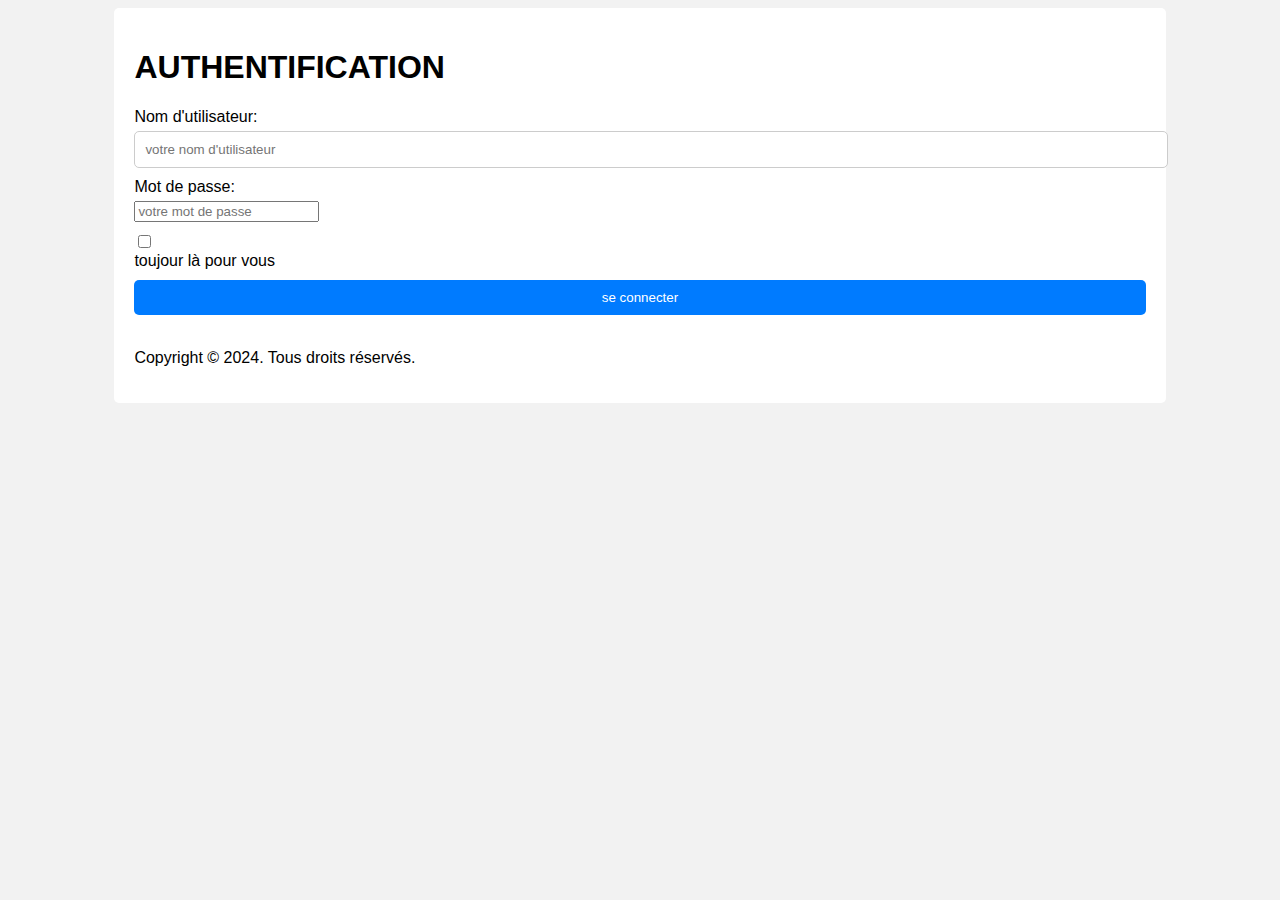
<file: index.html>
<!DOCTYPE html>
<html lang="en">
<head>
    <meta charset="UTF-8">
    <meta name="viewport" content="width=devise-width, initial-scale=1.0">
    <title>AUTHENTIFICATION</title>
    <link rel="stylesheet" href="ts.css">
</head>
<body>
  <div class="container">
    <h1>AUTHENTIFICATION</h1>
    <form action="papa.html" method="post">
        <div class="form-group">
            <label for="username">Nom d'utilisateur:</label>
            <input type="text" id="username" name="username" placeholder="votre nom d'utilisateur" required>
        </div>
        <div class="form-group">
            <label for="password">Mot de passe:</label>
            <input type="password " id="password" name="password" placeholder="votre mot de passe" required>
        </div>
        <div class="form-group">
            <input type="checkbox" id="remember" name="remember">
            <label for="remember">toujour là pour vous</label>
        </div>
        <button type="submit">se connecter</button>
    </form><br>
    <p>Copyright &copy  2024. Tous droits réservés.</p>

    
  </div>  
</body>
</html>
</file>
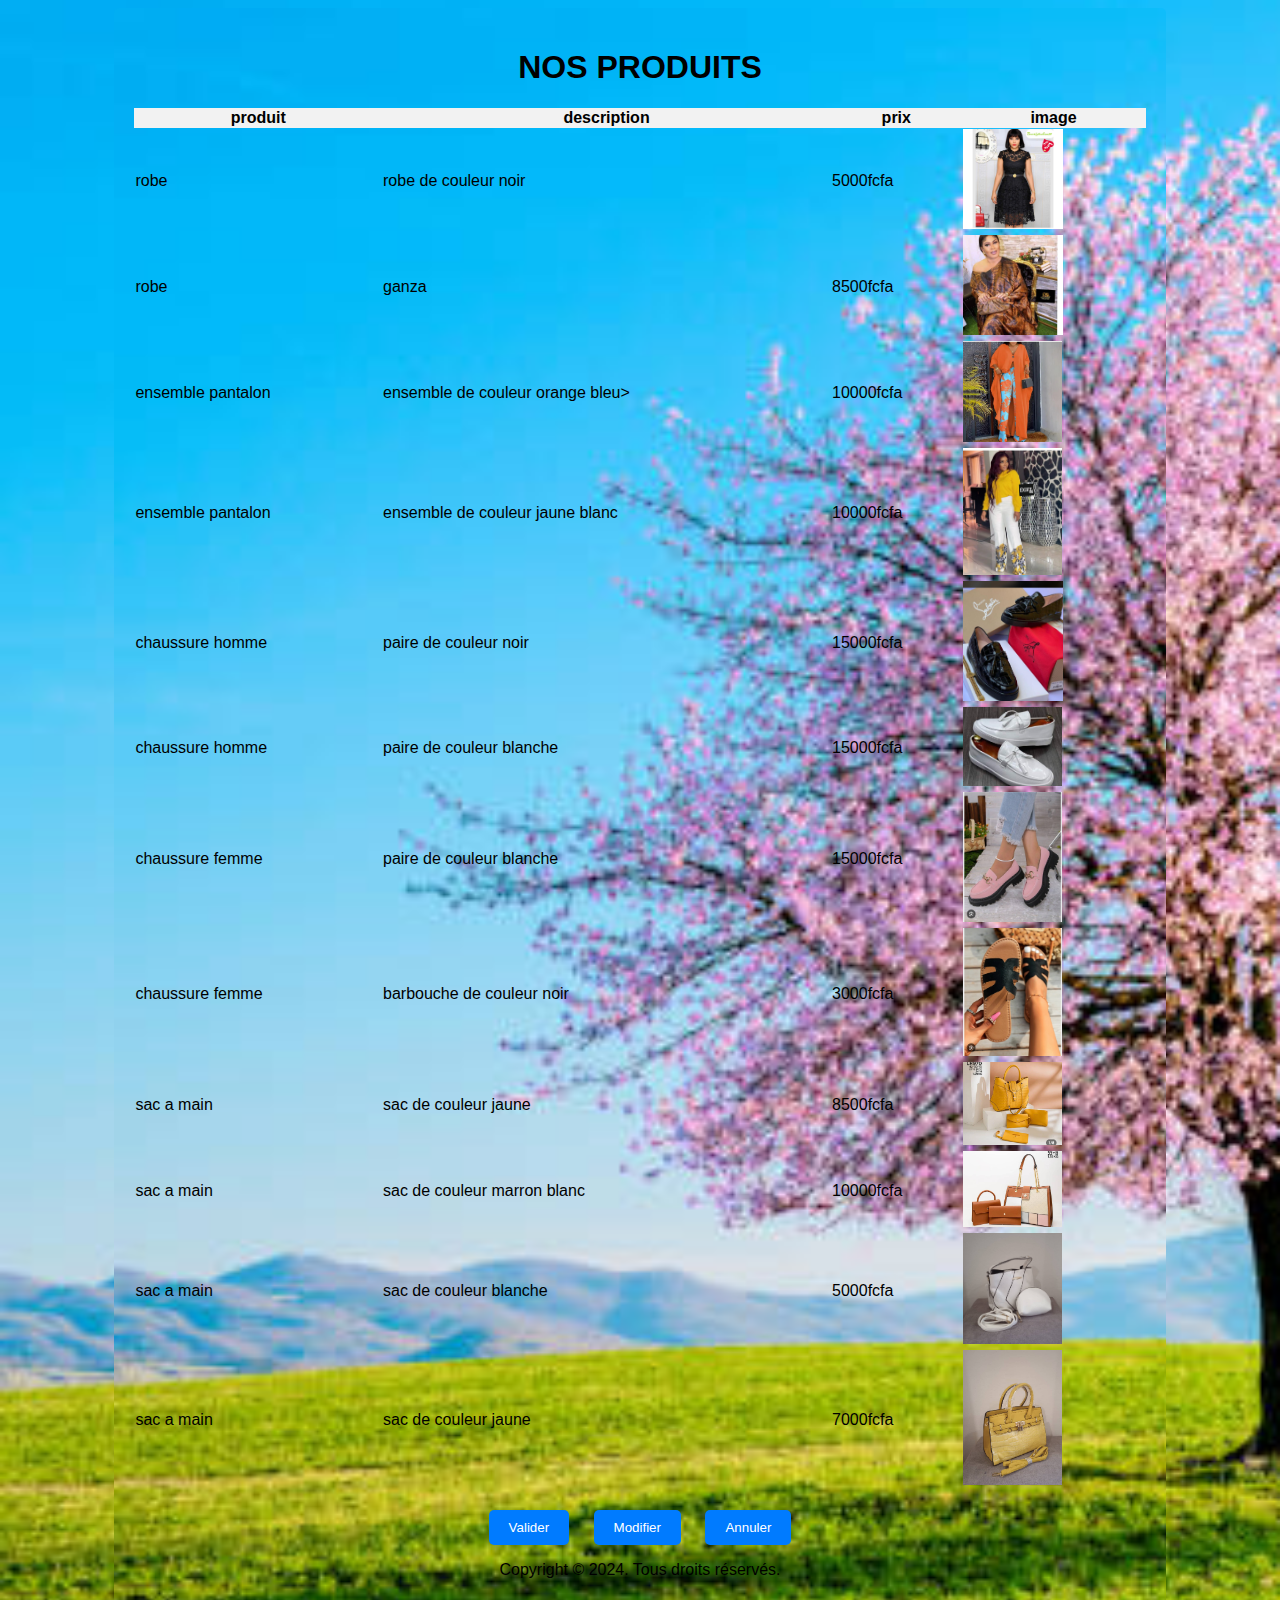
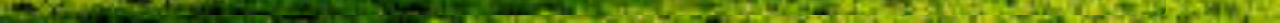
<file: page2.html>
<!DOCTYPE html>
<html lang="en">
<head>
    <meta charset="UTF-8">
    <meta name="viewport" content="width=device-width, initial-scale=1.0">
    <title>PAGE DES PRODUITS</title>
    <link rel="stylesheet" href="st.css">
</head>
<body>
  <div class="container">
    <h1>NOS PRODUITS</h1>
    <table>
        <tr>
            <th>produit</th>
            <th>description</th>
            <th>prix</th>
            <th>image</th>
        </tr>
        <tr>
            <td>robe</td>
            <td>robe de couleur noir</td>
            <td>5000fcfa</td>
            <td><img src="images/a3.jpg" alt=""></td>
        </tr>
        <tr>
            <td>robe</td>
            <td>ganza</td>
            <td>8500fcfa</td>
            <td><img src="images/a1.jpg" alt=""></td>
        </tr>
        <tr>
            <td>ensemble pantalon</td>
            <td>ensemble de couleur orange bleu></td>
            <td>10000fcfa</td>
            <td><img src="images/a11.jpg" alt=""></td>
        </tr>
        <tr>
            <td>ensemble pantalon</td>
            <td>ensemble de couleur jaune blanc</td>
            <td>10000fcfa</td>
            <td><img src="images/a15.jpg" alt=""></td>
        </tr>
        <tr>
            <td>chaussure homme</td>
            <td>paire de couleur noir</td>
            <td>15000fcfa</td>
            <td><img src="images/c4.jpg" alt=""></td>
        </tr>
        <tr>
            <td>chaussure homme</td>
            <td>paire de couleur blanche</td>
            <td>15000fcfa</td>
            <td><img src="images/c1.jpg" alt=""></td>
        </tr>
        <tr>
            <td>chaussure femme</td>
            <td>paire de couleur blanche</td>
            <td>15000fcfa</td>
            <td><img src="images/c7.jpg" alt=""></td>
        </tr>
        <tr>
            <td>chaussure femme</td>
            <td>barbouche de couleur noir</td>
            <td>3000fcfa</td>
            <td><img src="images/c10.jpg" alt=""></td>
        </tr>
        <tr>
            <td>sac a main</td>
            <td>sac de couleur jaune</td>
            <td>8500fcfa</td>
            <td><img src="images/b1.jpg" alt=""></td>
        </tr>
        <tr>
            <td>sac a main</td>
            <td>sac de couleur marron blanc</td>
            <td>10000fcfa</td>
            <td><img src="images/b2.jpg" alt=""></td>
        </tr>
        <tr>
            <td>sac a main</td>
            <td>sac de couleur blanche</td>
            <td>5000fcfa</td>
            <td><img src="images/b3.jpg" alt=""></td>
        </tr>
        <tr>
            <td>sac a main</td>
            <td>sac de couleur jaune</td>
            <td>7000fcfa</td>
            <td><img src="images/b4.jpg" alt=""></td>
        </tr>
    </table>
    <div class="buttons">
        <button>Valider</button>
        <button>Modifier</button>
        <button>Annuler</button> <br>
        <p>Copyright &copy  2024. Tous droits réservés.</p>
    </div>
  </div>  
</body>
</html>
</file>
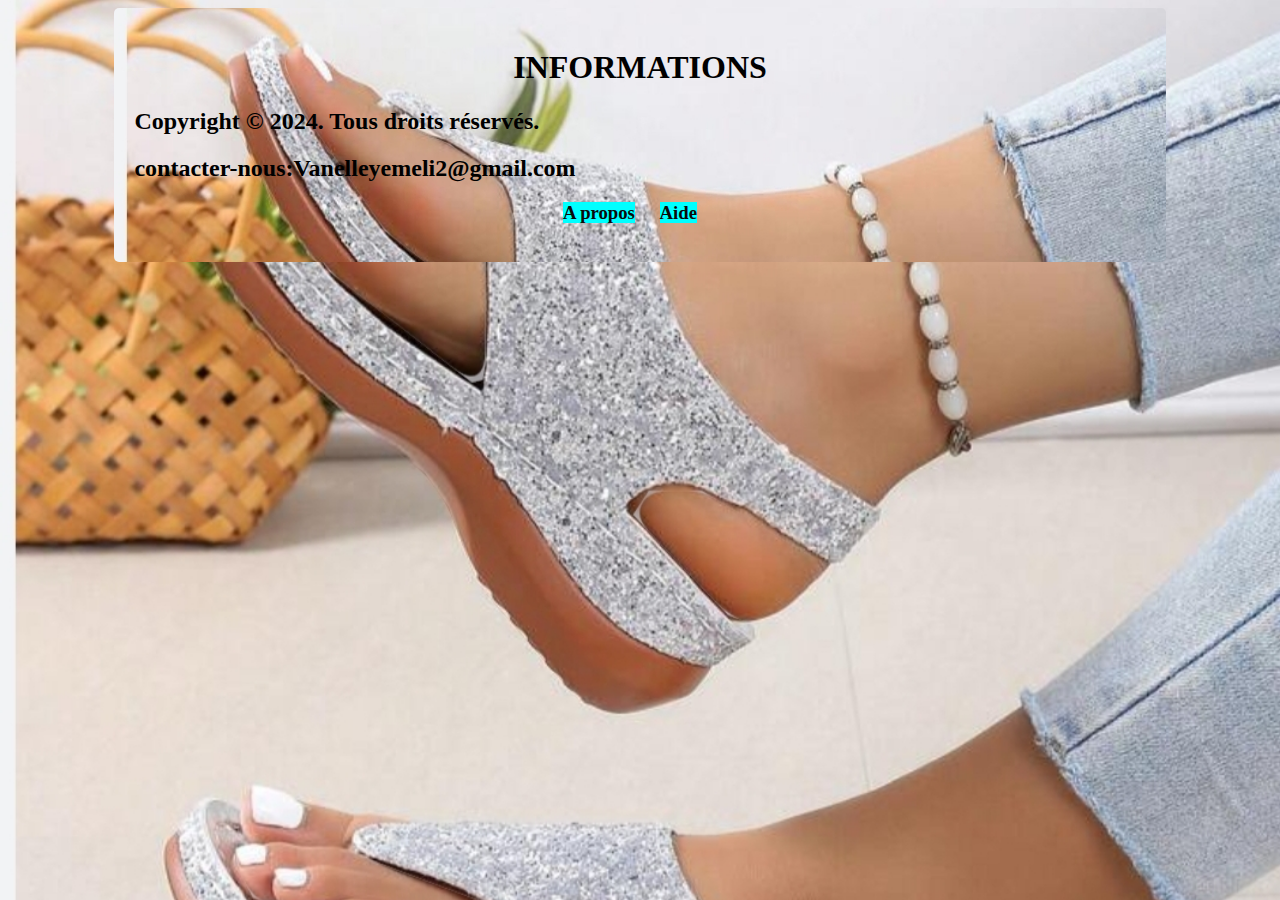
<file: page3.html>
<!DOCTYPE html>
<html lang="en">
<head>
    <meta charset="UTF-8">
    <meta name="viewport" content="width=device-width, initial-scale=1.0">
    <title>INFORMATIONS</title>
    <link rel="stylesheet" href="tc.css">
</head>
<body>
    <div class="container">
        <h1>INFORMATIONS</h1>
        <p><h2>Copyright &copy  2024. Tous droits réservés.</h2></p>
        <p><h2>contacter-nous:Vanelleyemeli2@gmail.com</h2></p>
        <div class="menu">
            <ul>
                <h3>
                <li><a href="#">A propos</a></li>
                <li><a href="#">Aide</a></li>
                </h3>
            </ul>
        </div>
    </div>
</body>
</html>
</file>
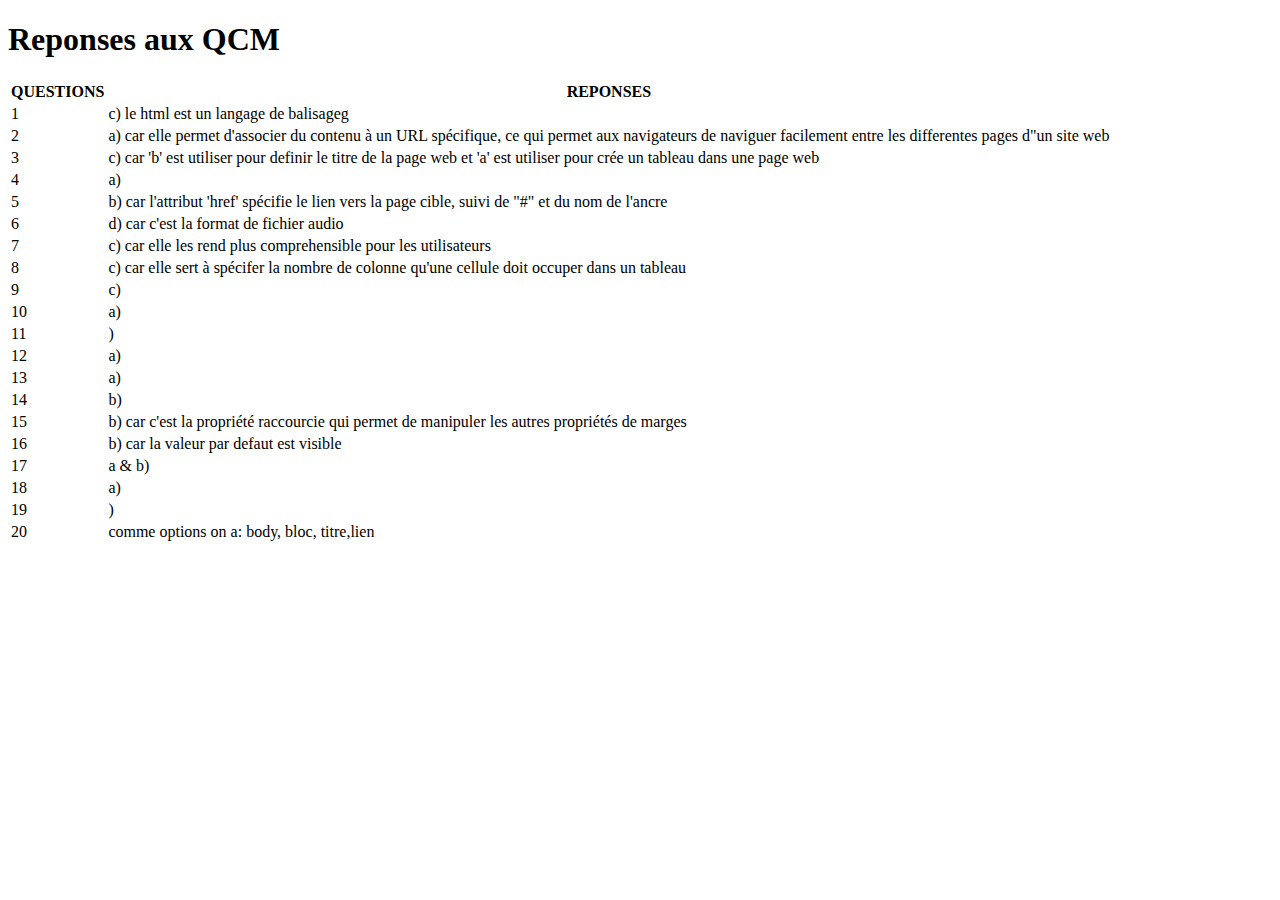
<file: page4.html>
<!DOCTYPE html>
<html lang="en">
<head>
    <meta charset="UTF-8">
    <meta name="viewport" content="width=device-width, initial-scale=1.0">
    <title>questions a choix multiples</title>
</head>
<body>
    <h1>Reponses aux QCM</h1>
    <table class="table table-striped">
        <thead>
            <tr>
                <th>QUESTIONS</th>
                <th>REPONSES</th>
            </tr>
        </thead>
        <tbody>
            <tr>
                <td>1</td>
                <td>c) le html est un langage de balisageg</td>
            </tr>
            <tr>
                <td>2</td>
                <td>a) car elle permet d'associer du contenu à un URL spécifique, ce qui permet aux navigateurs de naviguer facilement entre les differentes pages d"un site web</td>
            </tr>
            <tr>
                <td>3</td>
                <td>c) car 'b' est utiliser pour definir le titre de la page web et 'a' est utiliser pour crée un tableau dans une page web</td>
            </tr>
            <tr>
                <td>4</td>
                <td>a) </td>
            </tr>
            <tr>
                <td>5</td>
                <td>b) car l'attribut 'href' spécifie le lien vers la page cible, suivi de "#" et du nom de l'ancre</td>
            </tr>
            <tr>
                <td>6</td>
                <td>d) car c'est la format de fichier audio</td>
            </tr>
            <tr>
                <td>7</td>
                <td>c) car elle les rend plus comprehensible pour les utilisateurs</td>
            </tr>
            <tr>
                <td>8</td>
                <td>c) car elle sert à spécifer la nombre de colonne qu'une cellule doit occuper dans un tableau</td>
            </tr>
            <tr>
                <td>9</td>
                <td>c) </td>
            </tr>
            <tr>
                <td>10</td>
                <td>a) </td>
            </tr>
            <tr>
                <td>11</td>
                <td>) </td>
            </tr>
            <tr>
                <td>12</td>
                <td>a) </td>
            </tr>
            <tr>
                <td>13</td>
                <td>a) </td>
            </tr>
            <tr>
                <td>14</td>
                <td>b) </td>
            </tr>
            <tr>
                <td>15</td>
                <td>b) car c'est la propriété raccourcie qui permet de manipuler les autres propriétés de marges</td>
            </tr>
            <tr>
                <td>16</td>
                <td>b) car la valeur par defaut est visible </td>
            </tr>
            <tr>
                <td>17</td>
                <td>a & b) </td>
            </tr>
            <tr>
                <td>18</td>
                <td>a) </td>
            </tr>
            <tr>
                <td>19</td>
                <td>)</td>
            </tr>
            <tr>
                <td>20</td>
                <td> comme options on a: body, bloc, titre,lien</td>
            </tr>
            
        </tbody>
    </table>
</body>
</html>
</file>
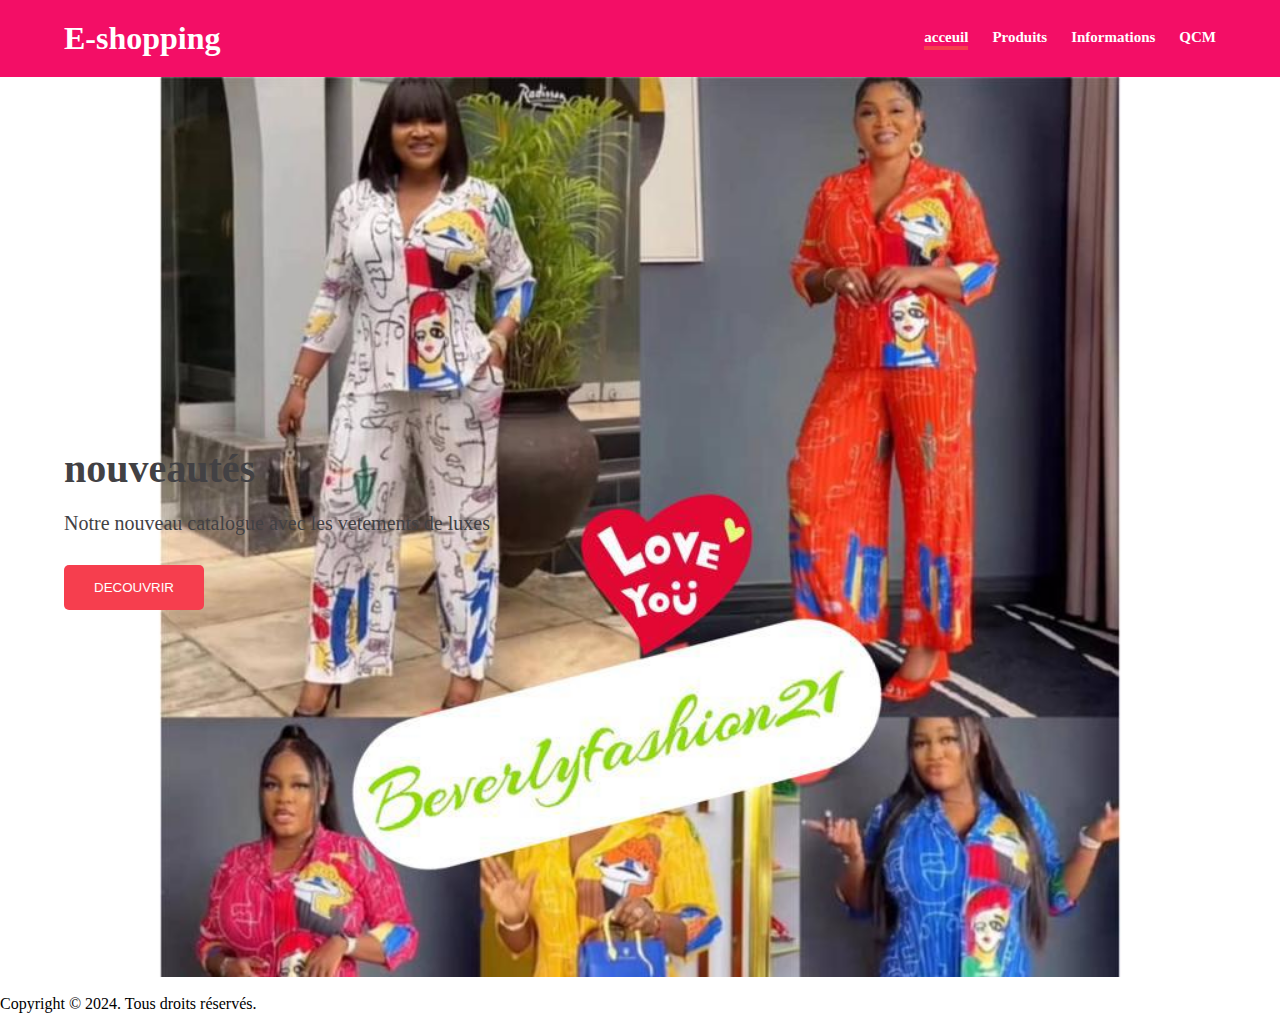
<file: papa.html>
<!DOCTYPE html>
<html lang="fr">
<head>
    <meta charset="UTF-8">
    <meta http-equiv="X-UA-Compatible"content="IE=edge">
    <meta name="viewport" content="width=device-width, initial-scale=1.0">
    <link rel="stylesheet" href="maman.css">
    <title>E-shopping</title>
</head>
<body>

<nav class="navbar">
    <div class="logo"><h1>E-shopping</h1></div>
    <ul class="menu">
        <li><a href="#" class="active"> acceuil</a></li>
        <li><a href="page2.html">Produits</a> </li>
        <li><a href="page3.html">Informations</a></li>
        <li><a href="page4.html">QCM</a></li>
    </ul>
  </nav> 
  <section class="content">
    <h1>nouveautés</h1>
    <p>Notre nouveau catalogue avec les vetements de luxes</p>
    <button>DECOUVRIR</button>
  </section><br>
  <p>Copyright &copy  2024. Tous droits réservés.</p>

</body>
</html>
</file>
<file: ts.css>
body{
    font-family: Arial, sans-serif;
    background-color: #f2f2f2;
}
.container{
    width: 80%;
    margin: 0 auto;
    padding: 20px;
    background-color: #fff;
    border-radius: 5px;
    box-shadow: 0 0 10px rgba(red, green, blue, alpha);
}
h2{
    text-align: center;
}
.form-group{
    margin-bottom: 10px;
}
label{
    display: block;
    margin-bottom: 5px;
}
input[type="text"],
input[type="password"] {
    width: 100%;
    padding: 10px;
    border: 1px solid #ccc;
    border-radius: 5px;
}
input[type="checbox"] {
    margin-right: 5px;
}
button{
    display: block;
    width: 100%;
    padding: 10px;
    background-color: #007bff;
    border: none;
    border-radius: 5px;
    color:#fff;
    cursor: pointer;
}
button:hover{
    background-color: #0056b3;
    
}
</file>
<file: st.css>
body{
    font-family: Arial, sans-serif;
    background-color: #f2f2f2;

}
.container{
    width: 80%;
    margin: 0 auto;
    padding: 20px;
    background-color: #fff;
    border-radius: 5px;
    box-shadow: 0 0 10px rgba(0, 0, 0, 0.925)5)5)5)5)5)5);
    background-image: url(images/a0.jpg);
    background-size: cover;
    background-repeat: no-repeat;
}
h1{
    text-align: center;

}
table{
    width: 100%;
    border-collapse: collapse;
    margin-bottom: 20px;
}
}
th, td{
    padding: 10px;
    text-align: left;
    border-bottom: 1px solid #ddd;
    cursor: pointer;
}
th{
    background-color: #f2f2f2;
}
img{
    max-width: 100px;
    height: auto;
}
.buttons{
    text-align: center;
}
button{
    padding: 10px 20px;
    margin: 0 10px;
    border: none;
    border-radius: 5px;
    background-color: #007bff;
    color: #fff;
    cursor: pointer;
}
button:hover{
    background-color: #0056b3;
}
body{
    background-image: url(images/a0.jpg);
    background-size: cover;
    background-repeat: no-repeat;
}
</file>
<file: tc.css>
boby{
    font-family: Arial, sans-serif;
    background-color:#008000;
}
.container{
    width: 80%;
    margin: 0 auto;
    padding: 20px;
    background-color: #fff;
    border-radius: 5px;
    box-shadow: 0 0 10px rgba(red, #008000, blue, alpha);
    background-image: url(images/c9.jpg);
    background-size: cover;
    background-repeat: no-repeat;
}
h1{
    text-align: center;
}
p{
    margin-bottom: 10px;
}
.menu{
text-align: center;
}
.menu ul{
    list-style-type: none;
    padding: 0;
}
.menu ul li{
    display: inline;
    margin-right: 20px;
}
.menu ul li a{
    text-decoration: blue;
    color:#0a0a0a;
    background-color: aqua;
}
.menu ul li a:hover{
    color:#050505;
    background-color: aqua;
}
body{
    background-image: url(images/c9.jpg);
    background-size: cover;
    background-repeat: no-repeat;
}
</file>
<file: maman.css>
*{
    margin: 0;
    padding: 0;
    box-sizing: border-box;
}
body{
    height: 100%;
}
.navbar{
    padding: 20px 5%;
    display: flex;
    justify-content: space-between;
    align-items: center;
    position: sticky;
    top: 0%;
    z-index: 999;
    background-color: rgb(243, 14, 102);
}
.navbar .logo h1{
    color: white;
    cursor: pointer;
}
.navbar .menu li{
    list-style: none;
    display: inline-block;
}
.navbar .menu li a{
    display: block;
    margin-left: 20px;
    color: white;
    border-bottom: 4px solid transparent;
    text-decoration: none;
    font-size: 15px;
    font-weight: bold;
}
.navbar .menu li .active{
    border-bottom: 4px solid #f63e4e;
}
.navbar .menu li .a:hover{
    border-bottom: 4px solid #f63e4e;
}
.content{
    background-image: url(images/a10.jpg);
    background-size: cover;
    background-repeat: no-repeat;
    padding: 0 5%;
    display: flex;
    flex-direction: column;
    justify-content: center;
    align-items: flex-start;
    color: #424144;
    height: 100vh;
}
.content h1{
    font-size: 40px;
}
.content p{
    font-size: 20px;
    margin-top: 20px;
}
.content button{
    margin-top: 30px;
    padding: 15px 30px;
    border: none;
    background: #f63e4e;
    color: white;
    border-radius: 5px;
    cursor: pointer;
}
</file>
